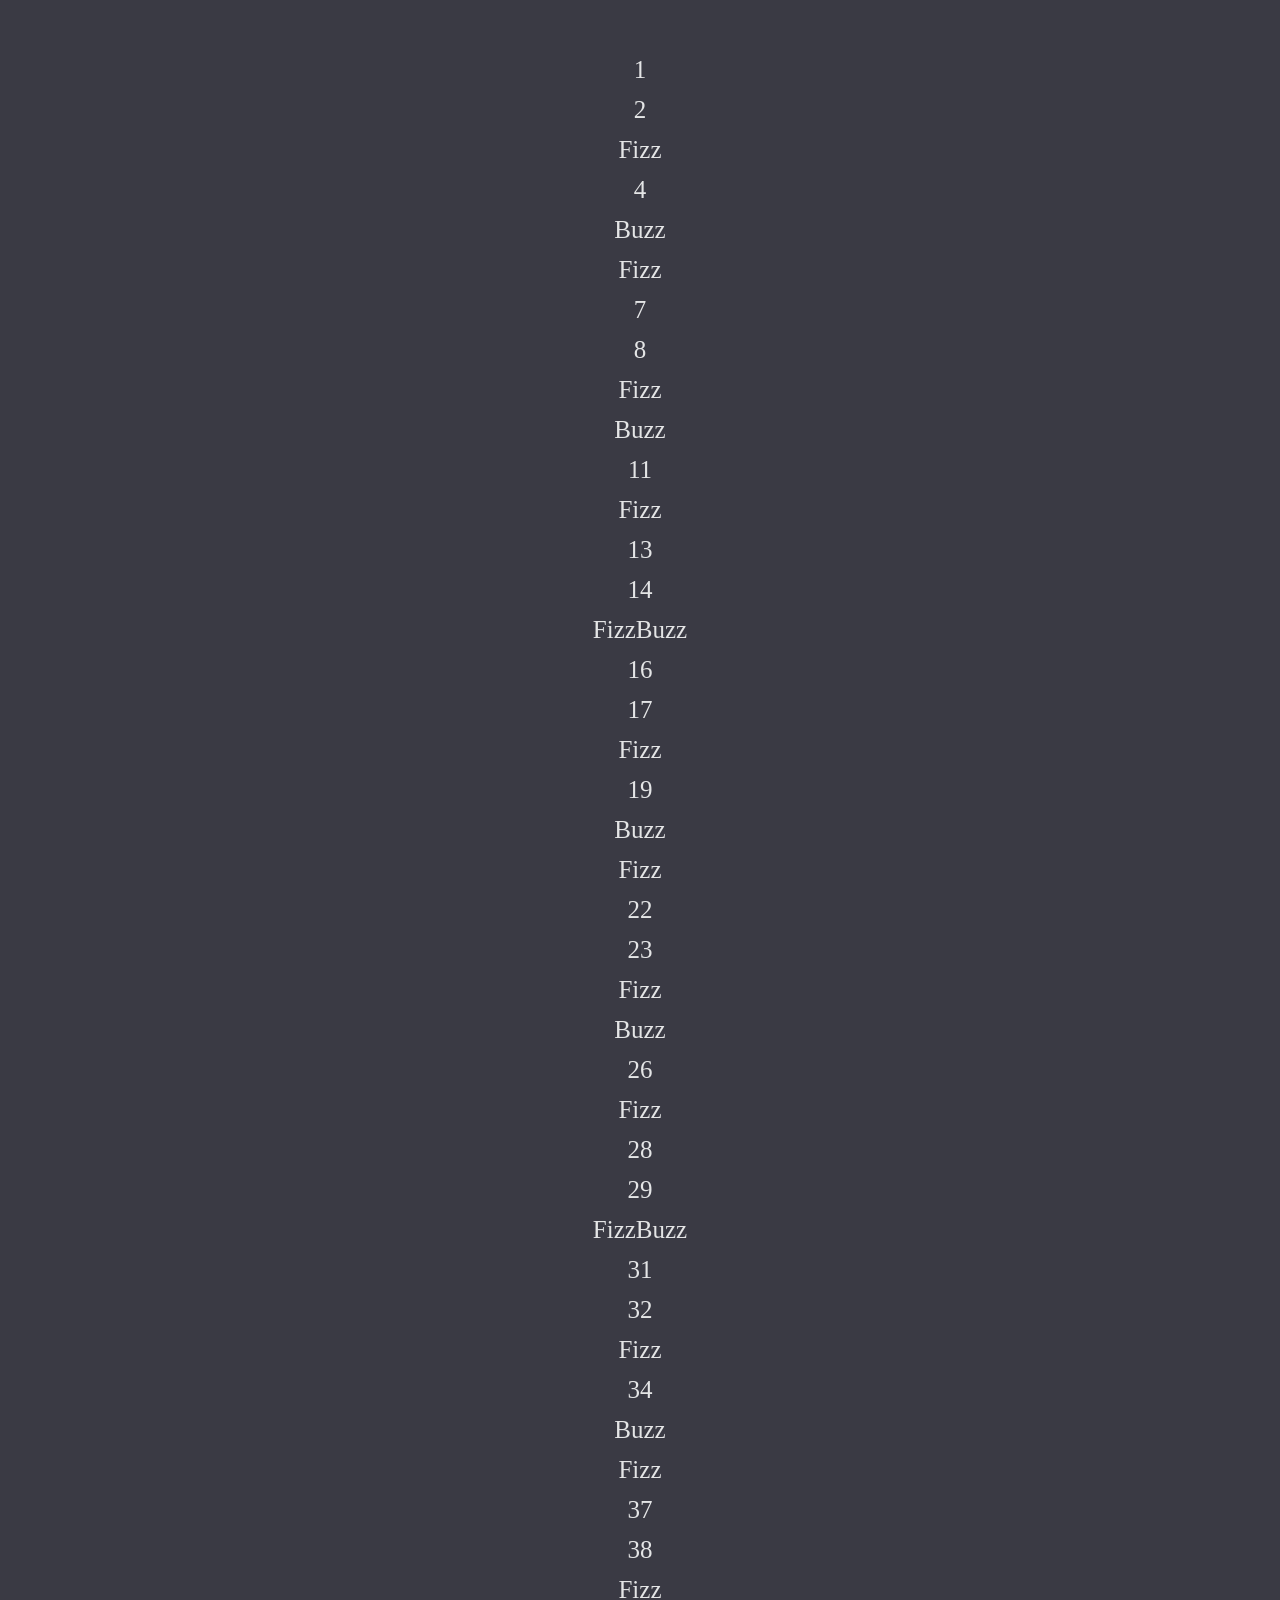
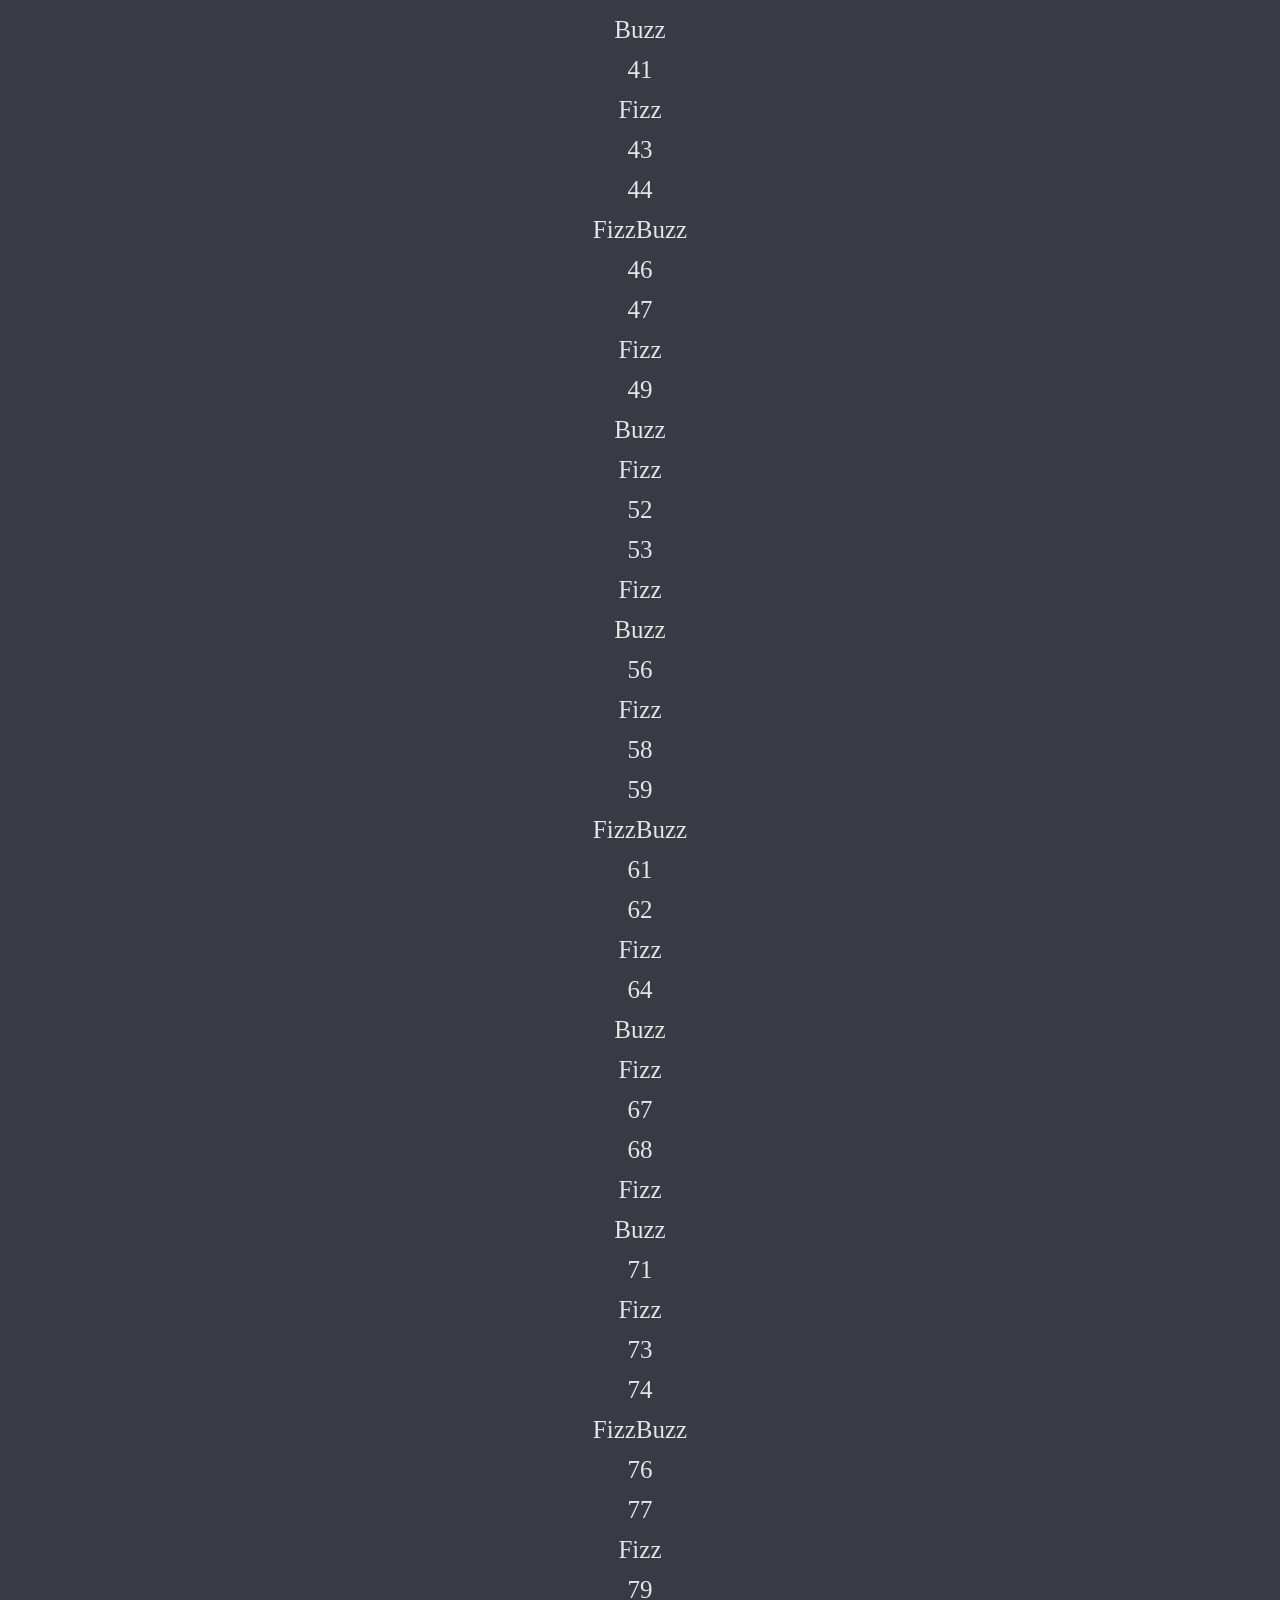
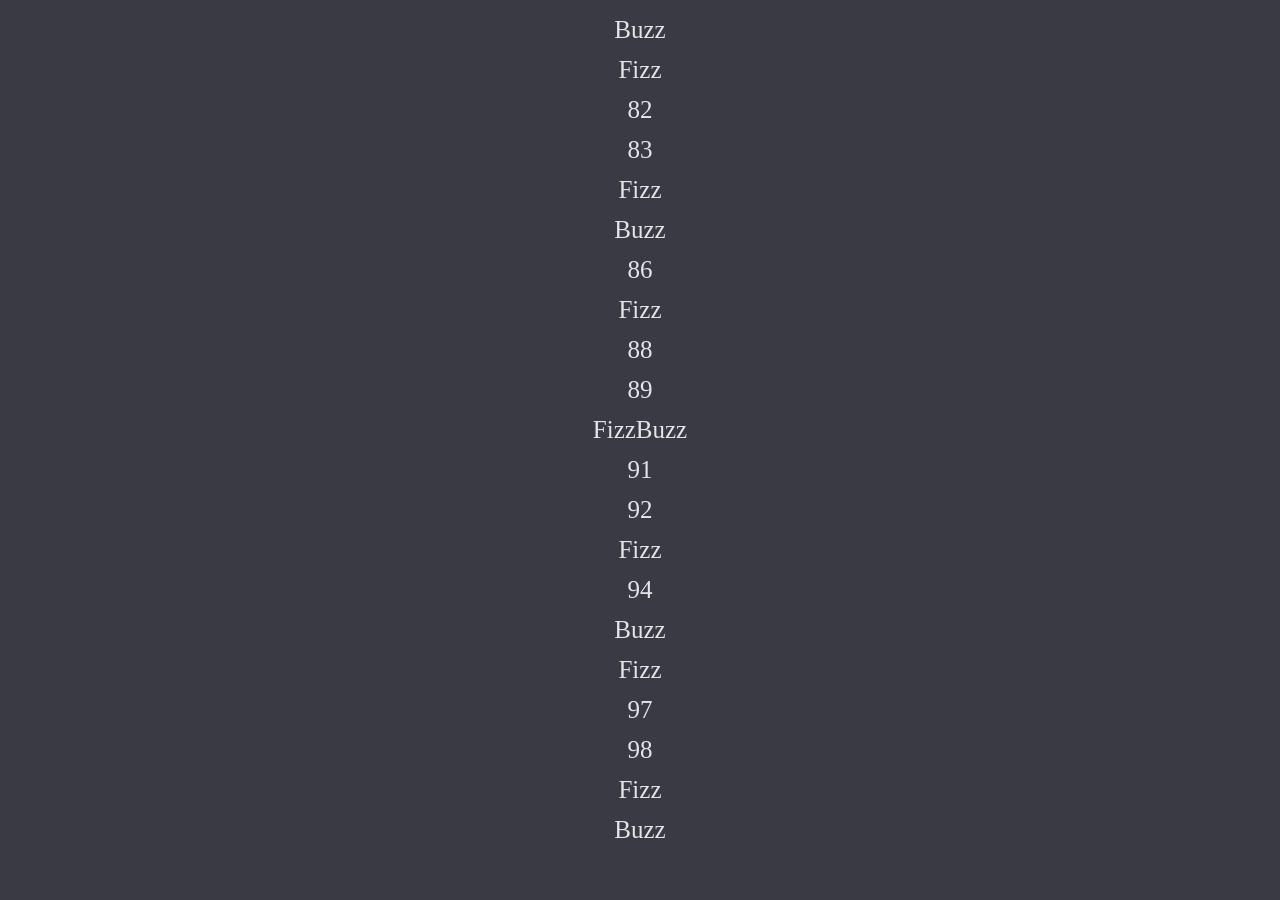
<file: index.html>
<!DOCTYPE html>
<html lang="it">

<head>
  <meta charset="UTF-8">
  <meta name="viewport" content="width=device-width, initial-scale=1.0">
  <meta http-equiv="X-UA-Compatible" content="ie=edge">
  <link rel="stylesheet" href="css/style.css">
  <title>Esercitazione JS 08.01.2020</title>
</head>

<body>
  <div class="container">
    <ul id="lista-numeri">
    </ul>

  </div>

  <script src="js/script.js" charset="utf-8"></script>
</body>

</html>
</file>
<file: css/style.css>
* {
  box-sizing: border-box;
  padding: 0;
  margin: 0;
}
body {
  background-color: rgb(45, 45, 50);
  color: rgb(228, 229, 230);
  font-size: 25px;
}
h2 {
  padding-top: 30px;
}
.container {
  display: flex;
  flex-direction: column;
  align-items: center;
  text-align: center;
  background-color: rgb(58, 58, 68);
  margin: auto;
  padding: 50px;
}
.container li  {
list-style: none;
 line-height: 40px;
}
</file>
